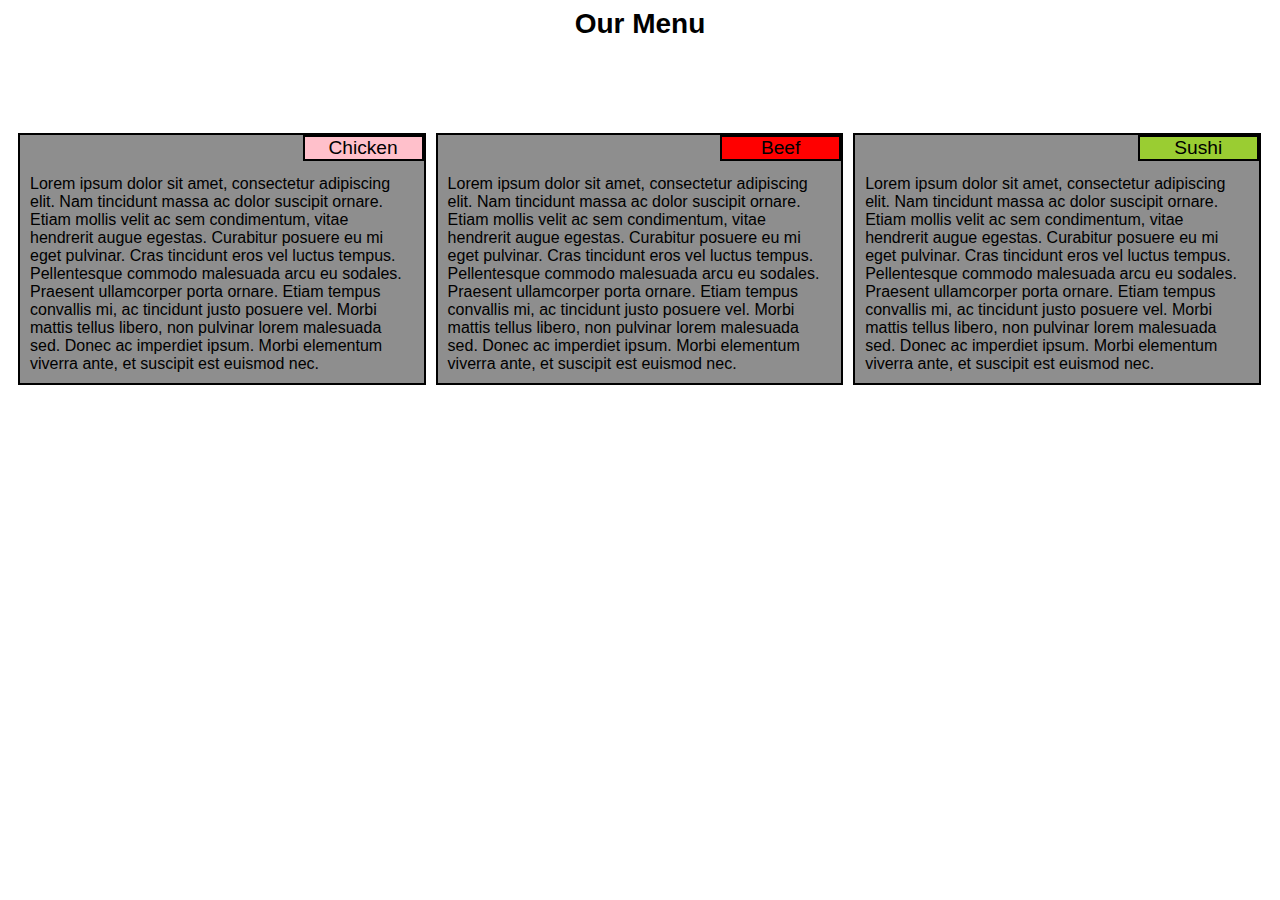
<file: index.html>
<!DOCTYPE html>
<html>
    <head>
        <meta name="author" content="Mariola Krause">
        <meta charset="utf-8">
        <meta name="viewport" content="width=device-width , initial-scale=1">
        <title>Courses Assingment Module 2- Responsive site </title>
        <link rel="stylesheet" href="style.css">
    </head>

    <body>
        
        <div class="page-title">Our Menu</div>

        <div class="container">

            <div class="col-lg-4 col-md-6 col-sm-12">
                <div class="menu">
                    <div class="menu-title" id="chicken">Chicken</div>
                        <p class="text">Lorem ipsum dolor sit amet, consectetur adipiscing elit. Nam tincidunt massa ac dolor suscipit ornare. 
                            Etiam mollis velit ac sem condimentum, vitae hendrerit augue egestas. Curabitur posuere eu mi eget pulvinar. 
                            Cras tincidunt eros vel luctus tempus. Pellentesque commodo malesuada arcu eu sodales. 
                            Praesent ullamcorper porta ornare. Etiam tempus convallis mi, ac tincidunt justo posuere vel. 
                            Morbi mattis tellus libero, non pulvinar lorem malesuada sed. 
                            Donec ac imperdiet ipsum. Morbi elementum viverra ante, et suscipit est euismod nec. </p>
            </div>
                </div>
            
            <div class="col-lg-4 col-md-6 col-sm-12">
                <div class="menu">
                    <div class="menu-title" id="beef">Beef</div>
                        <p class="text">Lorem ipsum dolor sit amet, consectetur adipiscing elit. Nam tincidunt massa ac dolor suscipit ornare. 
                            Etiam mollis velit ac sem condimentum, vitae hendrerit augue egestas. Curabitur posuere eu mi eget pulvinar. 
                            Cras tincidunt eros vel luctus tempus. Pellentesque commodo malesuada arcu eu sodales. 
                            Praesent ullamcorper porta ornare. Etiam tempus convallis mi, ac tincidunt justo posuere vel. 
                            Morbi mattis tellus libero, non pulvinar lorem malesuada sed. 
                            Donec ac imperdiet ipsum. Morbi elementum viverra ante, et suscipit est euismod nec. </p>
            </div>
                </div>
            
            <div class="col-lg-4 col-md-12 col-sm-12">
                <div class="menu">
                    <div class="menu-title" id="sushi">Sushi</div>
                        <p class="text">Lorem ipsum dolor sit amet, consectetur adipiscing elit. Nam tincidunt massa ac dolor suscipit ornare. 
                            Etiam mollis velit ac sem condimentum, vitae hendrerit augue egestas. Curabitur posuere eu mi eget pulvinar. 
                            Cras tincidunt eros vel luctus tempus. Pellentesque commodo malesuada arcu eu sodales. 
                            Praesent ullamcorper porta ornare. Etiam tempus convallis mi, ac tincidunt justo posuere vel. 
                            Morbi mattis tellus libero, non pulvinar lorem malesuada sed. 
                            Donec ac imperdiet ipsum. Morbi elementum viverra ante, et suscipit est euismod nec. </p>
            </div>
                </div>  

        </div>    
    </body>
</html>
</file>
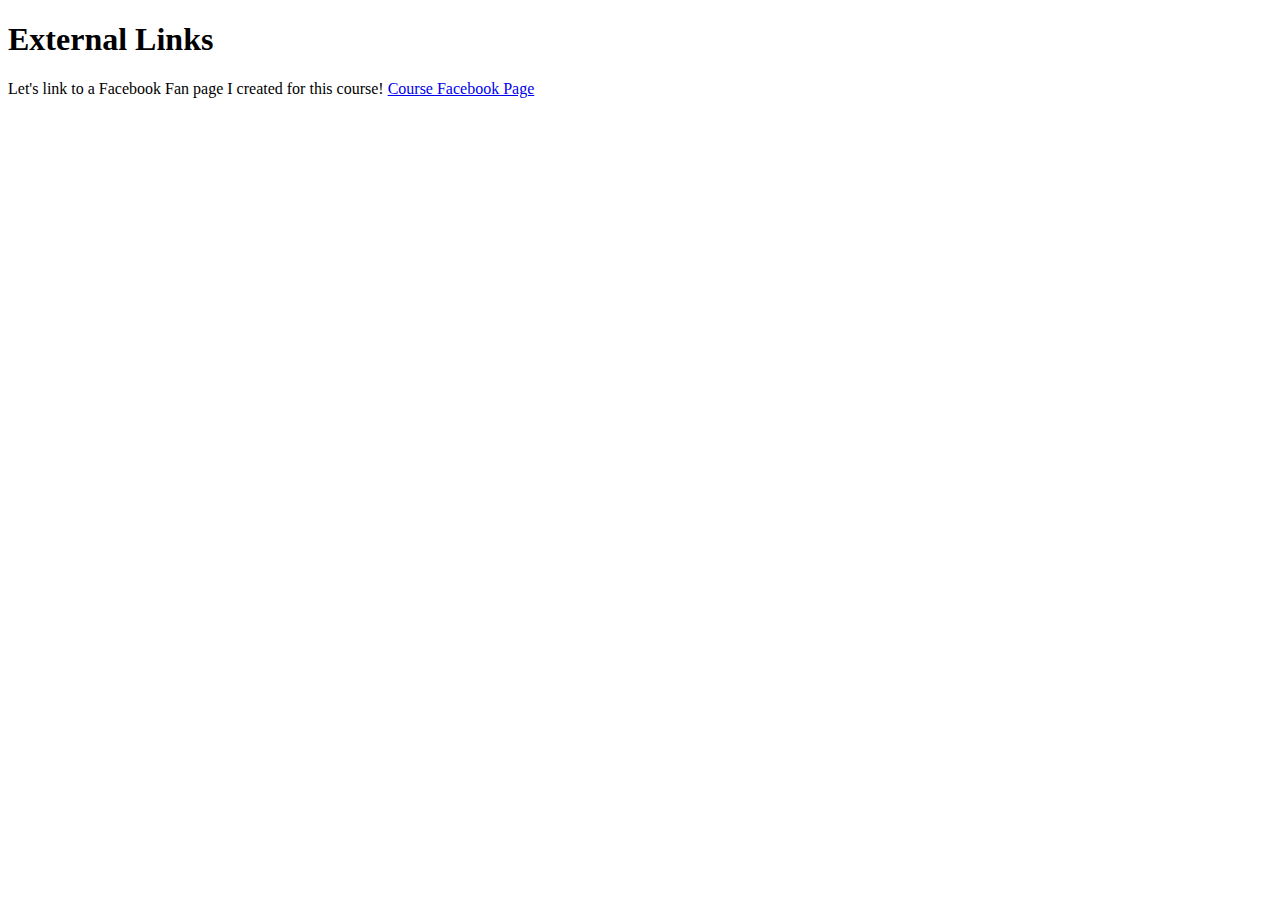
<file: coursera-sites/external-links.html>
<!doctype html>
<html>
<head>
  <meta charset="utf-8">
  <title>Links</title>
</head>
<body>
  <h1 id="top">External Links</h1>
  <section>
    <p>
      Let's link to a Facebook Fan page I created for this course!
      <!-- link to Facebook page WITH TARGET-->
      <a href="http://www.facebook.com/CourseraWebDev" 
      target="_blank" title="Like Our Page!">Course Facebook Page</a>
    </p>
  </section>
</body>
</html>
</file>
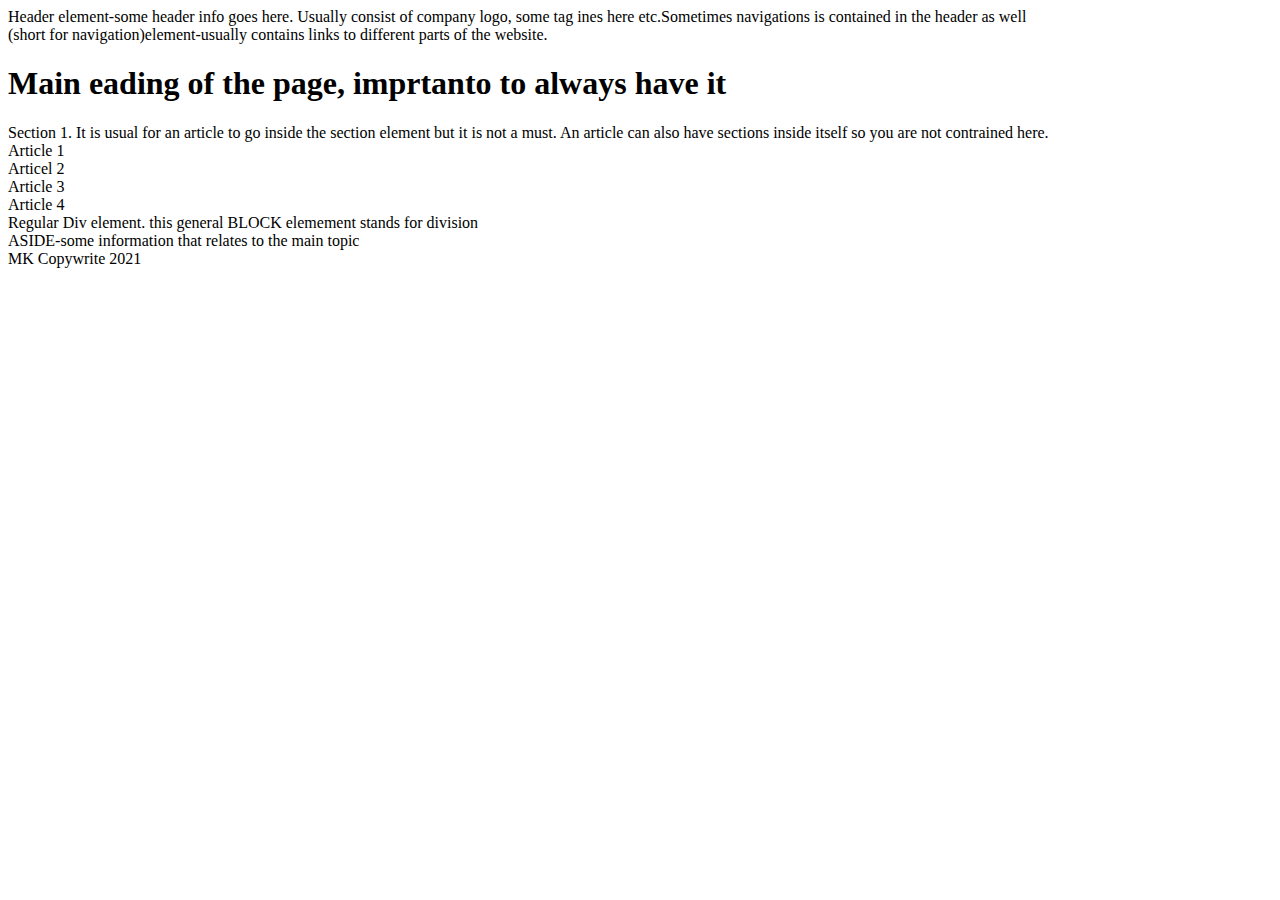
<file: coursera-sites/heading-elements.html>
<!Doctype html>
<html>
    <head>
        <meta charset="utf-8">
        <title>Heading Elements</title>
    </head>
    <body>
        <header>
            Header element-some header info goes here. Usually consist of company logo, some tag ines here etc.Sometimes navigations is contained in the header as well
            <nav>
                (short for navigation)element-usually contains links to different parts of the website.
            </nav>
        </header>
        <h1>Main eading of the page, imprtanto to always have it</h1>
        <section>
            Section 1. It is usual for an article to go inside the section element but it is not a must. An article can also have sections inside itself so you are not contrained here. 
            <article>Article 1</article>
            <article>Articel 2</article>
        </section>
        <section>
            <article>Article 3</article>
            <article>Article 4</article>
            <div>Regular Div element. this general BLOCK elemement stands for division </div>
        </section>
        <aside>
            ASIDE-some information that relates to the main topic 
        </aside>

        <footer>
            MK Copywrite 2021
        </footer>
    </body>
</html>
</file>
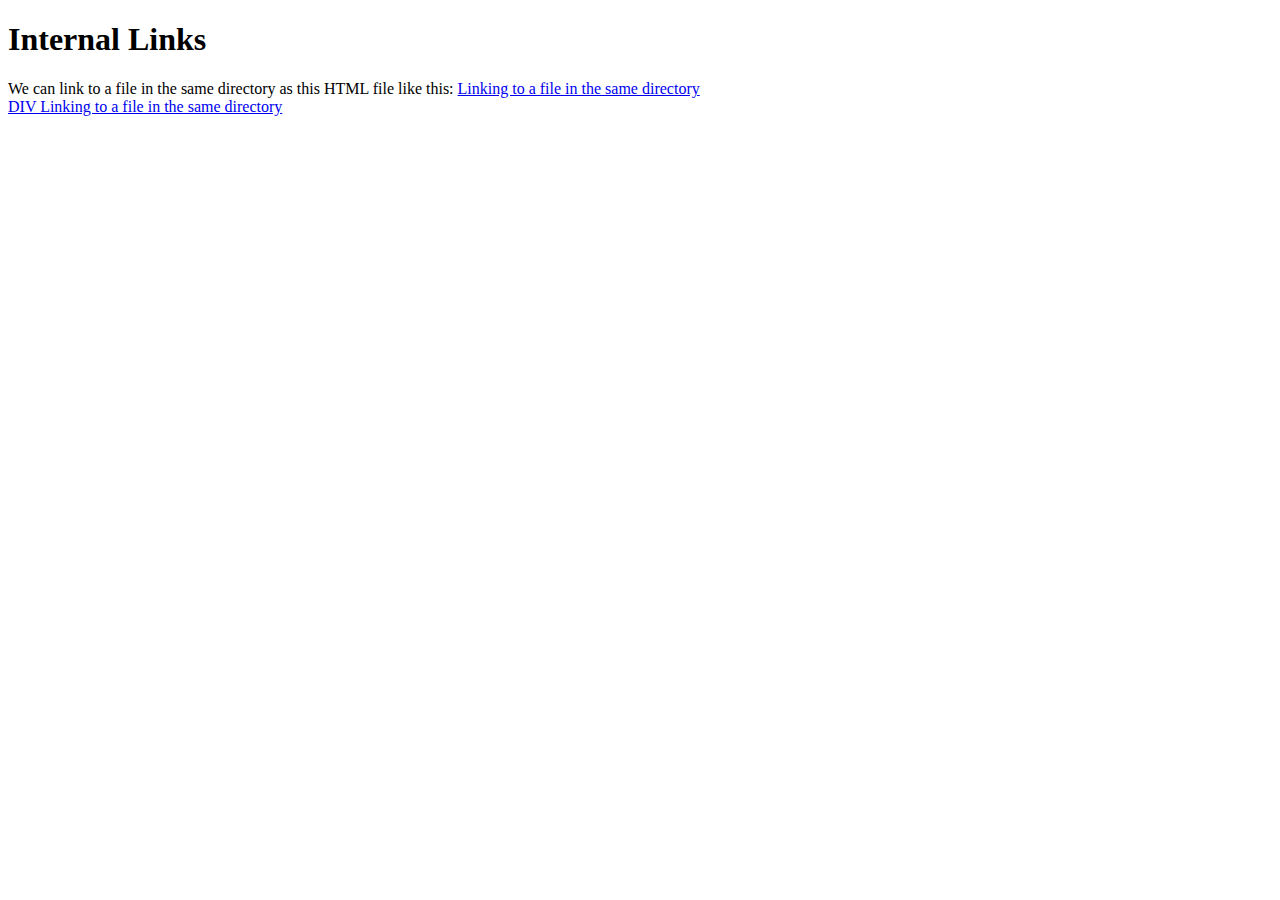
<file: coursera-sites/internal-links.html>
<!doctype html>
<html>
<head>
  <meta charset="utf-8">
  <title>Internal Links</title>
</head>
<body>
  <h1>Internal Links</h1>
  <section>
    We can link to a file in the same directory as this HTML file like this:
    <a href="same-directory.html" title="same dir link">Linking to a file in the same directory</a>

    <a href="same-directory.html" title="same dir link">
      <div> DIV Linking to a file in the same directory</div>
    </a>
  </section>
</body>
</html>
</file>
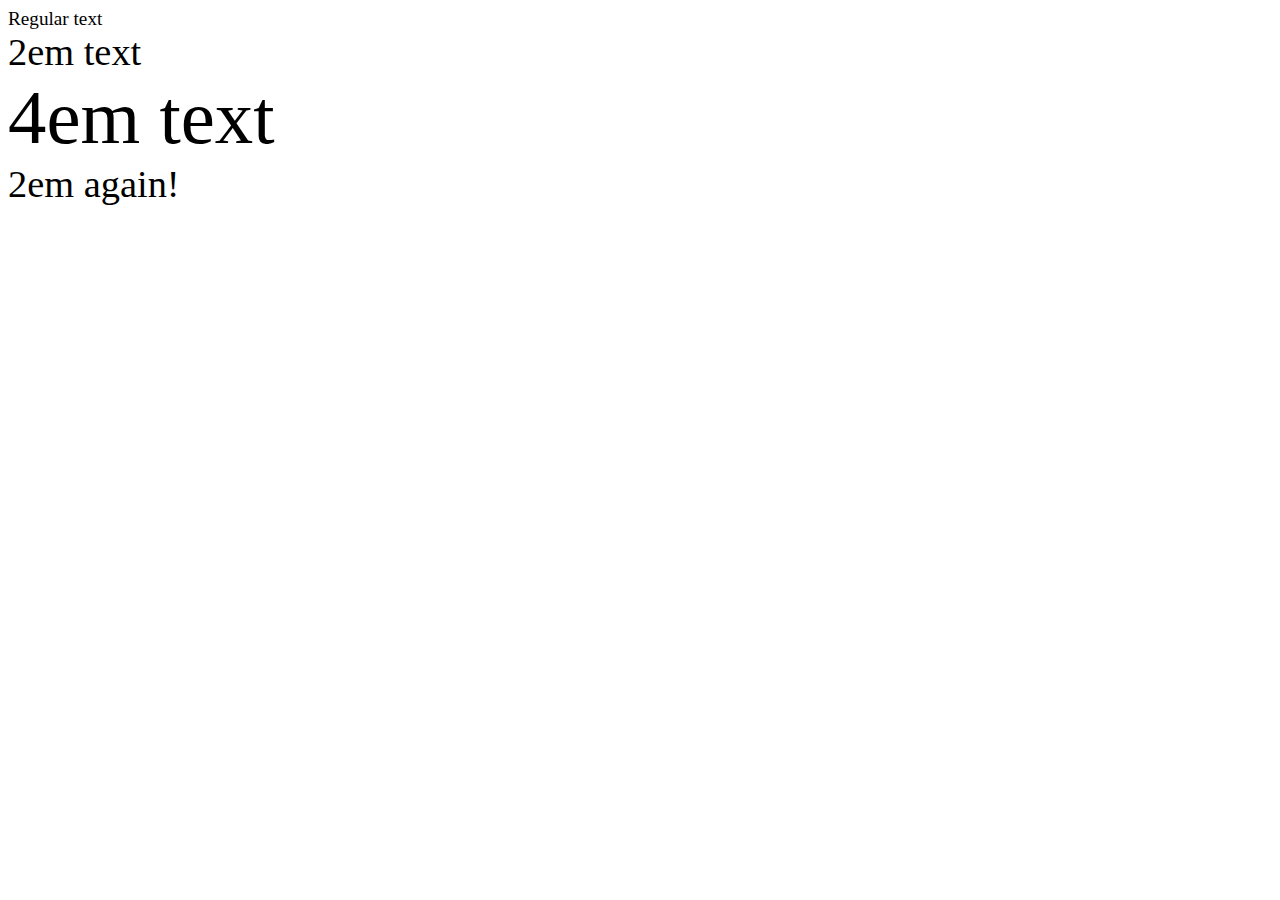
<file: coursera-sites/L18font-size.html>
<!DOCTYPE html>
<html>
<head>
<meta charset="utf-8">
<title>Setting Font Size</title>
<style>
    body{
        font-size: 120%;
    }
</style>
</head>
<body>
<div>Regular text</div>
<div style= "font-size: 2em;">2em text
  <div style="font-size: 2em;">4em text
    <div style="font-size: .5em;">2em again!</div>
  </div>
</div>
</body>
</html>
</file>
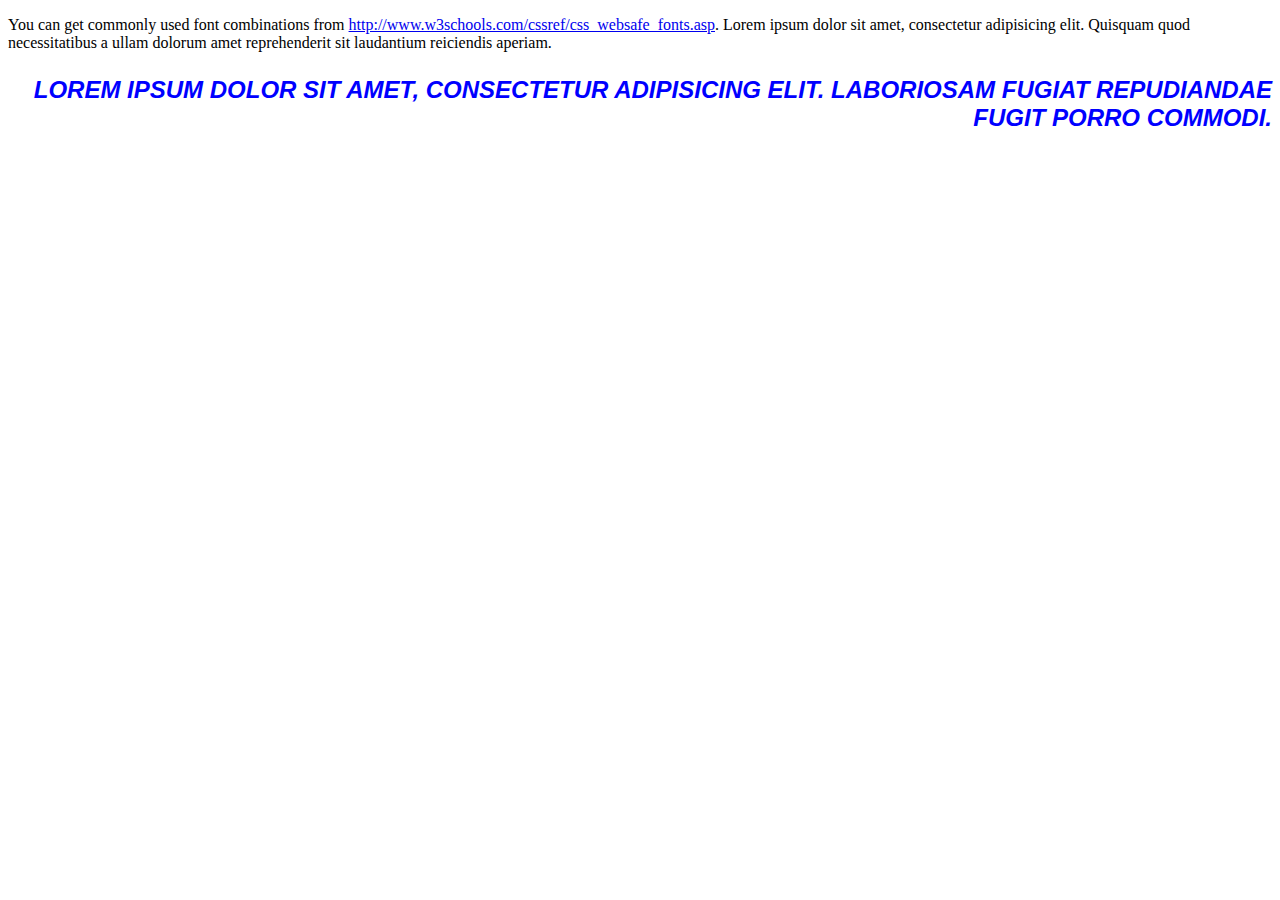
<file: coursera-sites/L18styling-text.html>
<!DOCTYPE html>
<html>
<head>
<meta charset="utf-8">
<title>Styling Text</title>
<style>
.style {
    font-family: Impact, Haettenschweiler, 'Arial Narrow Bold', sans-serif;
    color: #0000ff;
    font-style: italic;
    font-weight: bold;
    font-size: 24px;
    text-transform: uppercase;
    text-align: right;
}
</style>
</head>
<body>
<p>You can get commonly used font combinations from <a href="http://www.w3schools.com/cssref/css_websafe_fonts.asp">http://www.w3schools.com/cssref/css_websafe_fonts.asp</a>. Lorem ipsum dolor sit amet, consectetur adipisicing elit. Quisquam quod necessitatibus a ullam dolorum amet reprehenderit sit laudantium reiciendis aperiam. </p>
<p class="style">Lorem ipsum dolor sit amet, consectetur adipisicing elit. Laboriosam fugiat repudiandae fugit porro commodi.</p>
</body>
</html>
</file>
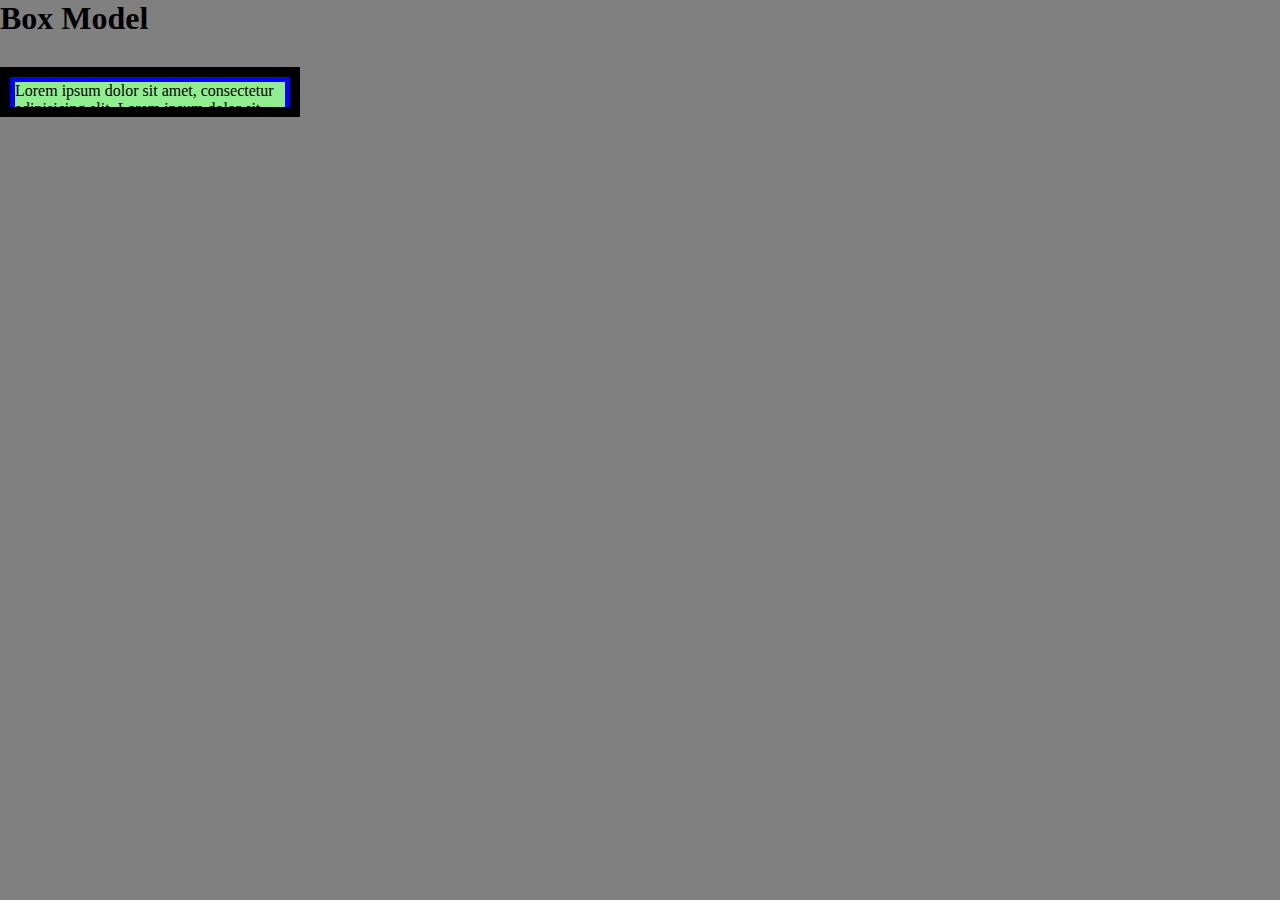
<file: coursera-sites/l19box-model.html>
<!DOCTYPE html>
<html>
<head>
<meta charset="utf-8">
<title>The Box Model</title>
<style>
* {
  box-sizing: border-box;  
  margin: 0%;
  padding: 0%;  
}
body {
 
  background-color: gray;
}

#box {
  background-color: blue;
  padding: 5px;
  border:solid 10px black;
  height: 50px;
  margin-top: 50;
  width: 300px;
  overflow:auto;
}
#content {
  background-color: #90EE90; /*green*/
}

h1 {
  margin-bottom: 30px;
}

</style>
</head>
<body>

<h1>Box Model</h1>

<div id="box">
  <div id="content">Lorem ipsum dolor sit amet, consectetur adipisicing elit. Lorem ipsum dolor sit amet, consectetur adipisicing elitLorem ipsum dolor sit amet, consectetur adipisicing elitLorem ipsum dolor sit amet, consectetur adipisicing elit</div>
</div>


</body>
</html>
</file>
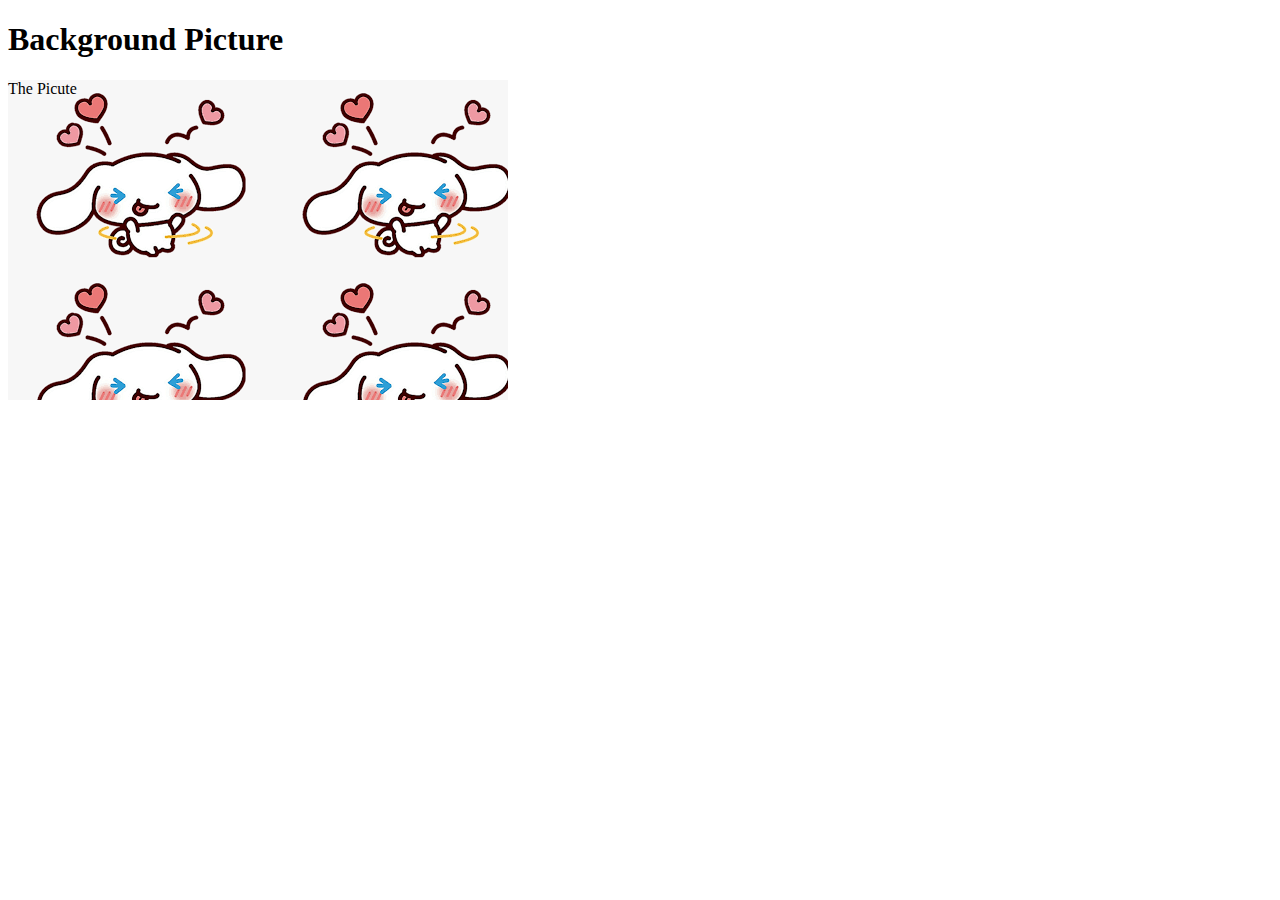
<file: coursera-sites/l20background.html>
<!DOCTYPE html>
<html lang="english">
    <head>
        <meta charset="utl-8">
        <title>Background Picute</title>
        <style>
            #img{
                width: 500px;
                height: 320px;
                background: url("cute-pic.png") repeat blue;
            }

        </style>
    </head>
    <body>
        <h1>Background Picture</h1>
        <div id="img">The Picute</div>
    </body>
</html>
</file>
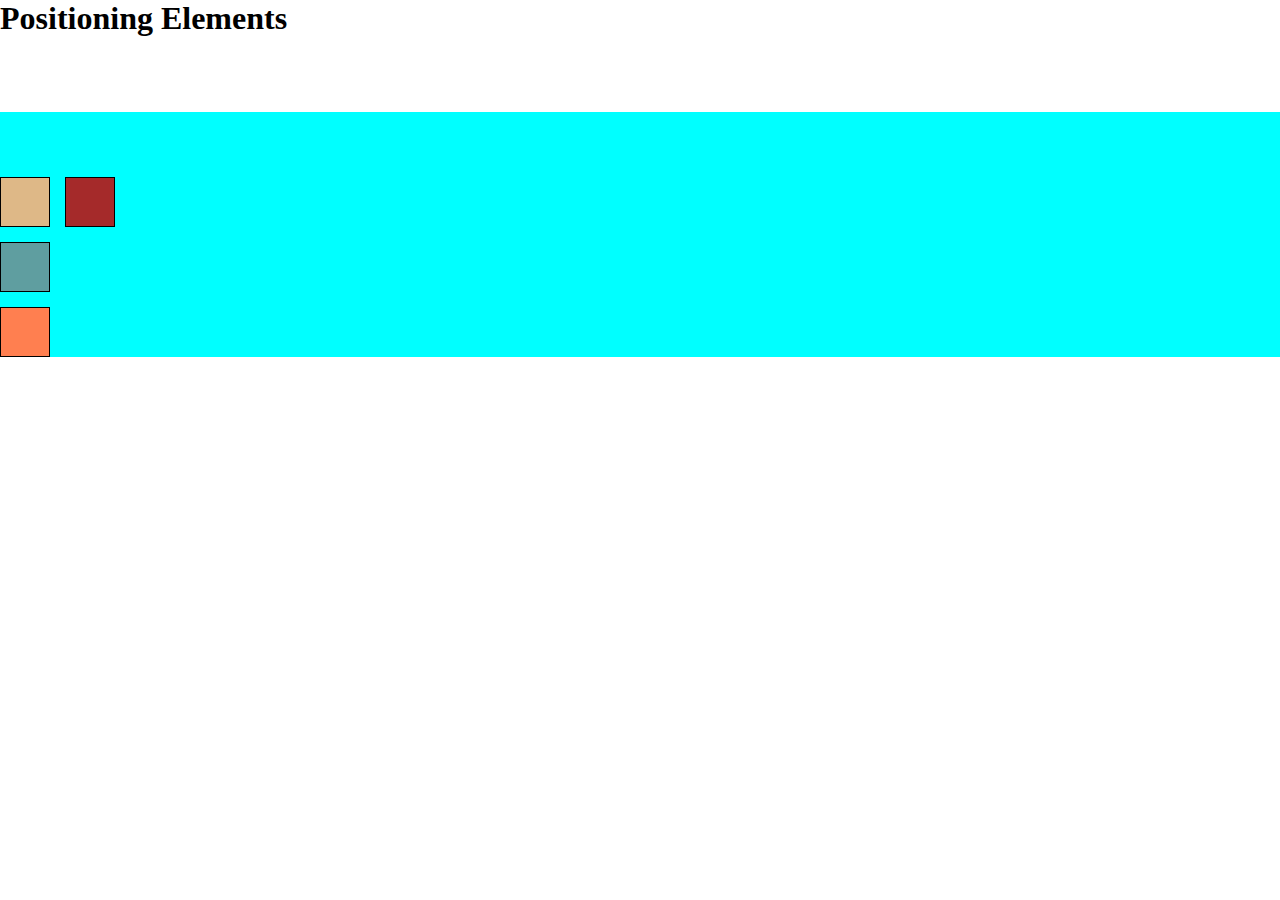
<file: coursera-sites/l22positioning.html>
<!DOCTYPE html>
<html>
<head>
<meta charset="utf-8">
<title>Positioning Elements</title>
<style>
* {
  box-sizing: border-box;
  margin: 0;
  padding: 0;
}
h1 {
  margin-bottom: 15px;
}

div#container {
  background-color: #00FFFF;
  position: relative;
  top: 60px;
}
p {
  width: 50px;
  height: 50px;
  border: 1px solid black;
  margin-bottom: 15px;
}
#p1 {
  background-color: #A52A2A;
  position: relative;
  top: 65px;
  left: 65px;
}
#p2 {
  background-color: #DEB887;
}
#p3 {
  background-color: #5F9EA0;
}
#p4 {
  background-color: #FF7F50;
}

</style>
</head>
<body>
<h1>Positioning Elements</h1>

<div id="container">
  <p id="p1"></p>
  <p id="p2"></p>
  <p id="p3"></p>
  <p id="p4"></p>
</div>

</body>
</html>
</file>
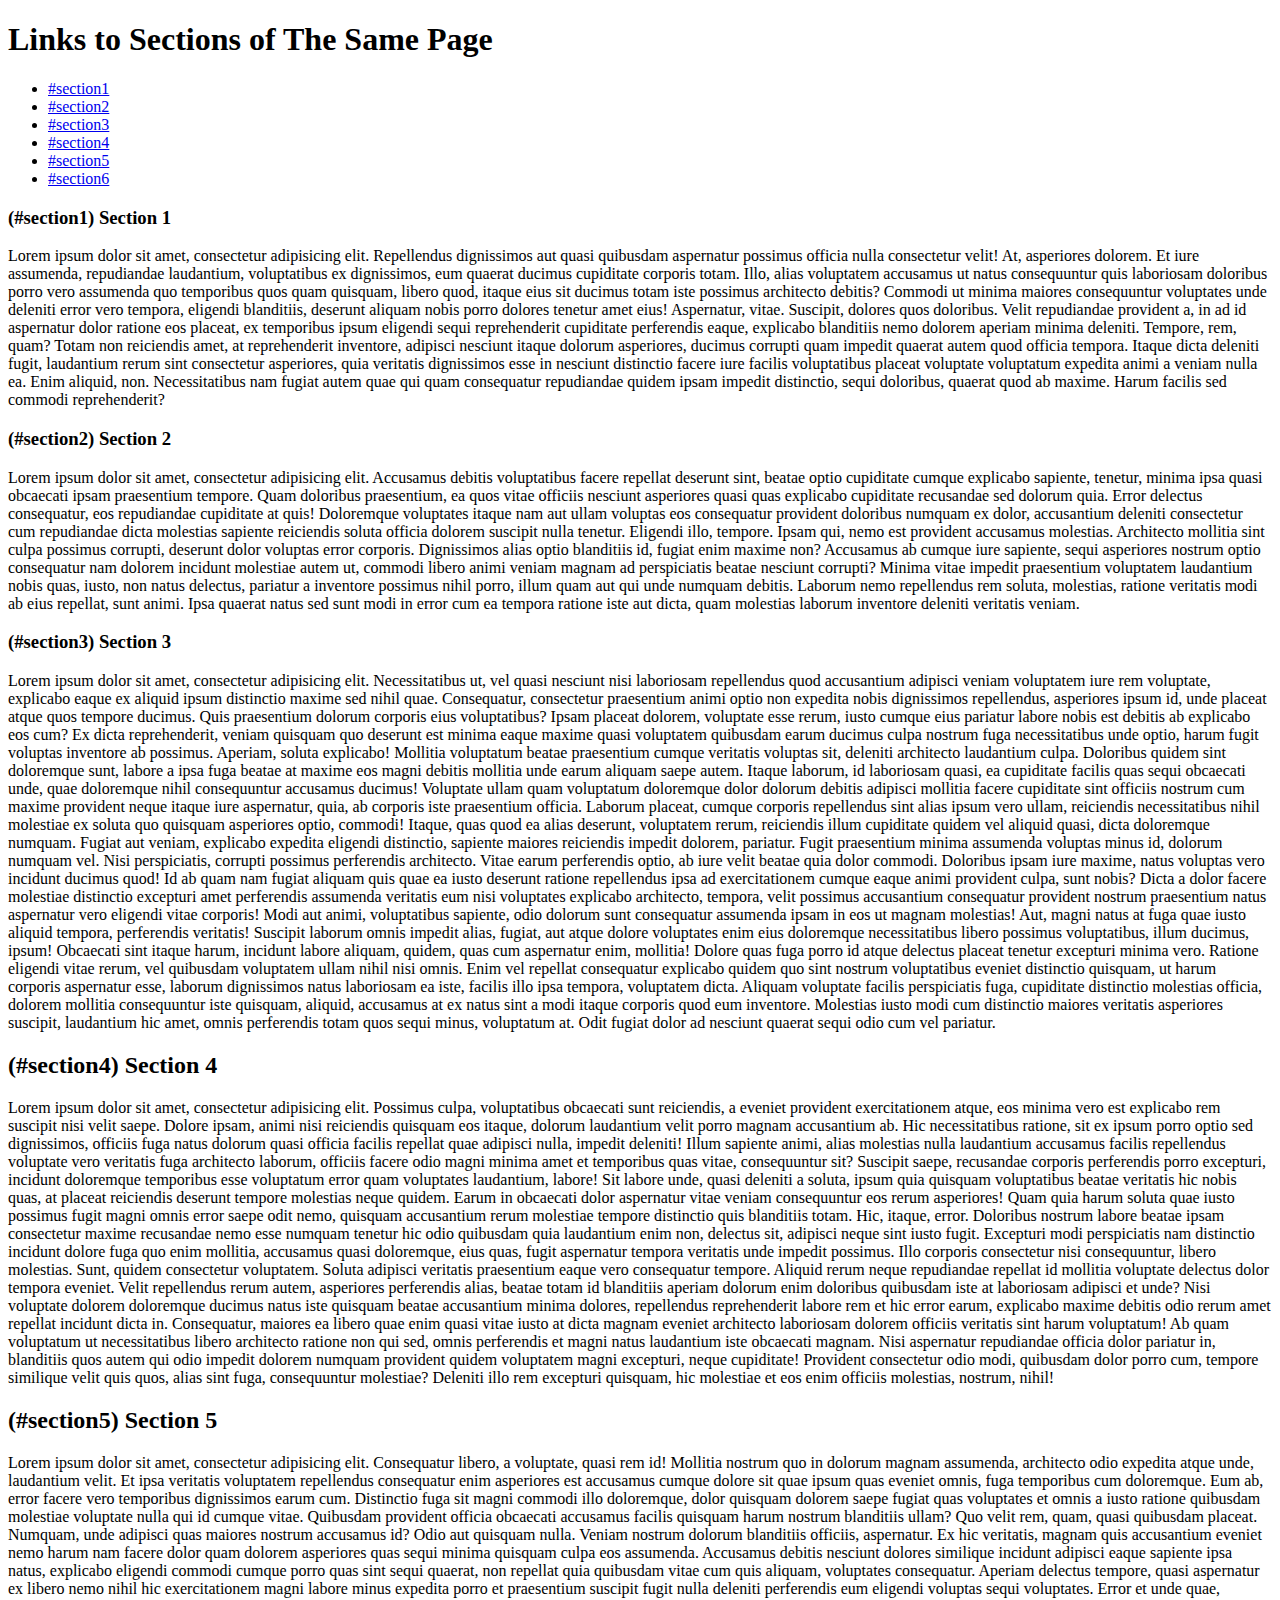
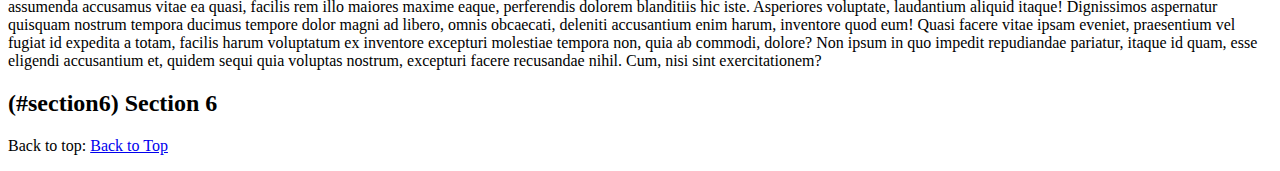
<file: coursera-sites/links-tosections.html>
<!doctype html>
<html>
<head>
  <meta charset="utf-8">
  <title>Links</title>
</head>
<body>
  <h1 id="top">Links to Sections of The Same Page</h1>
  <section>
    <ul>
      <!-- Link to every section in the page -->
      <li><a href="#section1">#section1</a></li>
      <li><a href="#section2">#section2</a></li>
      <li><a href="#section3">#section3</a></li>
      <li><a href="#section4">#section4</a></li>
      <li><a href="#section5">#section5</a></li>
      <li><a href="#section6">#section6</a></li>
    </ul>

  </section>

  <section id="section1">
    <h3>(#section1) Section 1</h3>
    <p>Lorem ipsum dolor sit amet, consectetur adipisicing elit. Repellendus dignissimos aut quasi quibusdam aspernatur possimus officia nulla consectetur velit! At, asperiores dolorem. Et iure assumenda, repudiandae laudantium, voluptatibus ex dignissimos, eum quaerat ducimus cupiditate corporis totam. Illo, alias voluptatem accusamus ut natus consequuntur quis laboriosam doloribus porro vero assumenda quo temporibus quos quam quisquam, libero quod, itaque eius sit ducimus totam iste possimus architecto debitis? Commodi ut minima maiores consequuntur voluptates unde deleniti error vero tempora, eligendi blanditiis, deserunt aliquam nobis porro dolores tenetur amet eius! Aspernatur, vitae. Suscipit, dolores quos doloribus. Velit repudiandae provident a, in ad id aspernatur dolor ratione eos placeat, ex temporibus ipsum eligendi sequi reprehenderit cupiditate perferendis eaque, explicabo blanditiis nemo dolorem aperiam minima deleniti. Tempore, rem, quam? Totam non reiciendis amet, at reprehenderit inventore, adipisci nesciunt itaque dolorum asperiores, ducimus corrupti quam impedit quaerat autem quod officia tempora. Itaque dicta deleniti fugit, laudantium rerum sint consectetur asperiores, quia veritatis dignissimos esse in nesciunt distinctio facere iure facilis voluptatibus placeat voluptate voluptatum expedita animi a veniam nulla ea. Enim aliquid, non. Necessitatibus nam fugiat autem quae qui quam consequatur repudiandae quidem ipsam impedit distinctio, sequi doloribus, quaerat quod ab maxime. Harum facilis sed commodi reprehenderit?</p>
  </section>

  <section id="section2">
    <h3>(#section2) Section 2</h3>
    <p>Lorem ipsum dolor sit amet, consectetur adipisicing elit. Accusamus debitis voluptatibus facere repellat deserunt sint, beatae optio cupiditate cumque explicabo sapiente, tenetur, minima ipsa quasi obcaecati ipsam praesentium tempore. Quam doloribus praesentium, ea quos vitae officiis nesciunt asperiores quasi quas explicabo cupiditate recusandae sed dolorum quia. Error delectus consequatur, eos repudiandae cupiditate at quis! Doloremque voluptates itaque nam aut ullam voluptas eos consequatur provident doloribus numquam ex dolor, accusantium deleniti consectetur cum repudiandae dicta molestias sapiente reiciendis soluta officia dolorem suscipit nulla tenetur. Eligendi illo, tempore. Ipsam qui, nemo est provident accusamus molestias. Architecto mollitia sint culpa possimus corrupti, deserunt dolor voluptas error corporis. Dignissimos alias optio blanditiis id, fugiat enim maxime non? Accusamus ab cumque iure sapiente, sequi asperiores nostrum optio consequatur nam dolorem incidunt molestiae autem ut, commodi libero animi veniam magnam ad perspiciatis beatae nesciunt corrupti? Minima vitae impedit praesentium voluptatem laudantium nobis quas, iusto, non natus delectus, pariatur a inventore possimus nihil porro, illum quam aut qui unde numquam debitis. Laborum nemo repellendus rem soluta, molestias, ratione veritatis modi ab eius repellat, sunt animi. Ipsa quaerat natus sed sunt modi in error cum ea tempora ratione iste aut dicta, quam molestias laborum inventore deleniti veritatis veniam.</p>
  </section>
  <section id="section3">
    <h3>(#section3) Section 3</h3>
    <p>Lorem ipsum dolor sit amet, consectetur adipisicing elit. Necessitatibus ut, vel quasi nesciunt nisi laboriosam repellendus quod accusantium adipisci veniam voluptatem iure rem voluptate, explicabo eaque ex aliquid ipsum distinctio maxime sed nihil quae. Consequatur, consectetur praesentium animi optio non expedita nobis dignissimos repellendus, asperiores ipsum id, unde placeat atque quos tempore ducimus. Quis praesentium dolorum corporis eius voluptatibus? Ipsam placeat dolorem, voluptate esse rerum, iusto cumque eius pariatur labore nobis est debitis ab explicabo eos cum? Ex dicta reprehenderit, veniam quisquam quo deserunt est minima eaque maxime quasi voluptatem quibusdam earum ducimus culpa nostrum fuga necessitatibus unde optio, harum fugit voluptas inventore ab possimus. Aperiam, soluta explicabo! Mollitia voluptatum beatae praesentium cumque veritatis voluptas sit, deleniti architecto laudantium culpa. Doloribus quidem sint doloremque sunt, labore a ipsa fuga beatae at maxime eos magni debitis mollitia unde earum aliquam saepe autem. Itaque laborum, id laboriosam quasi, ea cupiditate facilis quas sequi obcaecati unde, quae doloremque nihil consequuntur accusamus ducimus! Voluptate ullam quam voluptatum doloremque dolor dolorum debitis adipisci mollitia facere cupiditate sint officiis nostrum cum maxime provident neque itaque iure aspernatur, quia, ab corporis iste praesentium officia. Laborum placeat, cumque corporis repellendus sint alias ipsum vero ullam, reiciendis necessitatibus nihil molestiae ex soluta quo quisquam asperiores optio, commodi! Itaque, quas quod ea alias deserunt, voluptatem rerum, reiciendis illum cupiditate quidem vel aliquid quasi, dicta doloremque numquam. Fugiat aut veniam, explicabo expedita eligendi distinctio, sapiente maiores reiciendis impedit dolorem, pariatur. Fugit praesentium minima assumenda voluptas minus id, dolorum numquam vel. Nisi perspiciatis, corrupti possimus perferendis architecto. Vitae earum perferendis optio, ab iure velit beatae quia dolor commodi. Doloribus ipsam iure maxime, natus voluptas vero incidunt ducimus quod! Id ab quam nam fugiat aliquam quis quae ea iusto deserunt ratione repellendus ipsa ad exercitationem cumque eaque animi provident culpa, sunt nobis? Dicta a dolor facere molestiae distinctio excepturi amet perferendis assumenda veritatis eum nisi voluptates explicabo architecto, tempora, velit possimus accusantium consequatur provident nostrum praesentium natus aspernatur vero eligendi vitae corporis! Modi aut animi, voluptatibus sapiente, odio dolorum sunt consequatur assumenda ipsam in eos ut magnam molestias! Aut, magni natus at fuga quae iusto aliquid tempora, perferendis veritatis! Suscipit laborum omnis impedit alias, fugiat, aut atque dolore voluptates enim eius doloremque necessitatibus libero possimus voluptatibus, illum ducimus, ipsum! Obcaecati sint itaque harum, incidunt labore aliquam, quidem, quas cum aspernatur enim, mollitia! Dolore quas fuga porro id atque delectus placeat tenetur excepturi minima vero. Ratione eligendi vitae rerum, vel quibusdam voluptatem ullam nihil nisi omnis. Enim vel repellat consequatur explicabo quidem quo sint nostrum voluptatibus eveniet distinctio quisquam, ut harum corporis aspernatur esse, laborum dignissimos natus laboriosam ea iste, facilis illo ipsa tempora, voluptatem dicta. Aliquam voluptate facilis perspiciatis fuga, cupiditate distinctio molestias officia, dolorem mollitia consequuntur iste quisquam, aliquid, accusamus at ex natus sint a modi itaque corporis quod eum inventore. Molestias iusto modi cum distinctio maiores veritatis asperiores suscipit, laudantium hic amet, omnis perferendis totam quos sequi minus, voluptatum at. Odit fugiat dolor ad nesciunt quaerat sequi odio cum vel pariatur.</p>
  </section>
  <section id="section4">
    <h2>(#section4) Section 4</h2>
    <p>Lorem ipsum dolor sit amet, consectetur adipisicing elit. Possimus culpa, voluptatibus obcaecati sunt reiciendis, a eveniet provident exercitationem atque, eos minima vero est explicabo rem suscipit nisi velit saepe. Dolore ipsam, animi nisi reiciendis quisquam eos itaque, dolorum laudantium velit porro magnam accusantium ab. Hic necessitatibus ratione, sit ex ipsum porro optio sed dignissimos, officiis fuga natus dolorum quasi officia facilis repellat quae adipisci nulla, impedit deleniti! Illum sapiente animi, alias molestias nulla laudantium accusamus facilis repellendus voluptate vero veritatis fuga architecto laborum, officiis facere odio magni minima amet et temporibus quas vitae, consequuntur sit? Suscipit saepe, recusandae corporis perferendis porro excepturi, incidunt doloremque temporibus esse voluptatum error quam voluptates laudantium, labore! Sit labore unde, quasi deleniti a soluta, ipsum quia quisquam voluptatibus beatae veritatis hic nobis quas, at placeat reiciendis deserunt tempore molestias neque quidem. Earum in obcaecati dolor aspernatur vitae veniam consequuntur eos rerum asperiores! Quam quia harum soluta quae iusto possimus fugit magni omnis error saepe odit nemo, quisquam accusantium rerum molestiae tempore distinctio quis blanditiis totam. Hic, itaque, error. Doloribus nostrum labore beatae ipsam consectetur maxime recusandae nemo esse numquam tenetur hic odio quibusdam quia laudantium enim non, delectus sit, adipisci neque sint iusto fugit. Excepturi modi perspiciatis nam distinctio incidunt dolore fuga quo enim mollitia, accusamus quasi doloremque, eius quas, fugit aspernatur tempora veritatis unde impedit possimus. Illo corporis consectetur nisi consequuntur, libero molestias. Sunt, quidem consectetur voluptatem. Soluta adipisci veritatis praesentium eaque vero consequatur tempore. Aliquid rerum neque repudiandae repellat id mollitia voluptate delectus dolor tempora eveniet. Velit repellendus rerum autem, asperiores perferendis alias, beatae totam id blanditiis aperiam dolorum enim doloribus quibusdam iste at laboriosam adipisci et unde? Nisi voluptate dolorem doloremque ducimus natus iste quisquam beatae accusantium minima dolores, repellendus reprehenderit labore rem et hic error earum, explicabo maxime debitis odio rerum amet repellat incidunt dicta in. Consequatur, maiores ea libero quae enim quasi vitae iusto at dicta magnam eveniet architecto laboriosam dolorem officiis veritatis sint harum voluptatum! Ab quam voluptatum ut necessitatibus libero architecto ratione non qui sed, omnis perferendis et magni natus laudantium iste obcaecati magnam. Nisi aspernatur repudiandae officia dolor pariatur in, blanditiis quos autem qui odio impedit dolorem numquam provident quidem voluptatem magni excepturi, neque cupiditate! Provident consectetur odio modi, quibusdam dolor porro cum, tempore similique velit quis quos, alias sint fuga, consequuntur molestiae? Deleniti illo rem excepturi quisquam, hic molestiae et eos enim officiis molestias, nostrum, nihil!</p>
  </section>
  <section id="section5">
    <h2>(#section5) Section 5</h2>
    <p>Lorem ipsum dolor sit amet, consectetur adipisicing elit. Consequatur libero, a voluptate, quasi rem id! Mollitia nostrum quo in dolorum magnam assumenda, architecto odio expedita atque unde, laudantium velit. Et ipsa veritatis voluptatem repellendus consequatur enim asperiores est accusamus cumque dolore sit quae ipsum quas eveniet omnis, fuga temporibus cum doloremque. Eum ab, error facere vero temporibus dignissimos earum cum. Distinctio fuga sit magni commodi illo doloremque, dolor quisquam dolorem saepe fugiat quas voluptates et omnis a iusto ratione quibusdam molestiae voluptate nulla qui id cumque vitae. Quibusdam provident officia obcaecati accusamus facilis quisquam harum nostrum blanditiis ullam? Quo velit rem, quam, quasi quibusdam placeat. Numquam, unde adipisci quas maiores nostrum accusamus id? Odio aut quisquam nulla. Veniam nostrum dolorum blanditiis officiis, aspernatur. Ex hic veritatis, magnam quis accusantium eveniet nemo harum nam facere dolor quam dolorem asperiores quas sequi minima quisquam culpa eos assumenda. Accusamus debitis nesciunt dolores similique incidunt adipisci eaque sapiente ipsa natus, explicabo eligendi commodi cumque porro quas sint sequi quaerat, non repellat quia quibusdam vitae cum quis aliquam, voluptates consequatur. Aperiam delectus tempore, quasi aspernatur ex libero nemo nihil hic exercitationem magni labore minus expedita porro et praesentium suscipit fugit nulla deleniti perferendis eum eligendi voluptas sequi voluptates. Error et unde quae, assumenda accusamus vitae ea quasi, facilis rem illo maiores maxime eaque, perferendis dolorem blanditiis hic iste. Asperiores voluptate, laudantium aliquid itaque! Dignissimos aspernatur quisquam nostrum tempora ducimus tempore dolor magni ad libero, omnis obcaecati, deleniti accusantium enim harum, inventore quod eum! Quasi facere vitae ipsam eveniet, praesentium vel fugiat id expedita a totam, facilis harum voluptatum ex inventore excepturi molestiae tempora non, quia ab commodi, dolore? Non ipsum in quo impedit repudiandae pariatur, itaque id quam, esse eligendi accusantium et, quidem sequi quia voluptas nostrum, excepturi facere recusandae nihil. Cum, nisi sint exercitationem?</p>
  </section>
  <div>
    <h2><a name="section6">(#section6) Section 6</a></h2>
    <p>
      Back to top: <a href="#top">Back to Top</a>
    </p>
  </div>
</body>
</html>
</file>
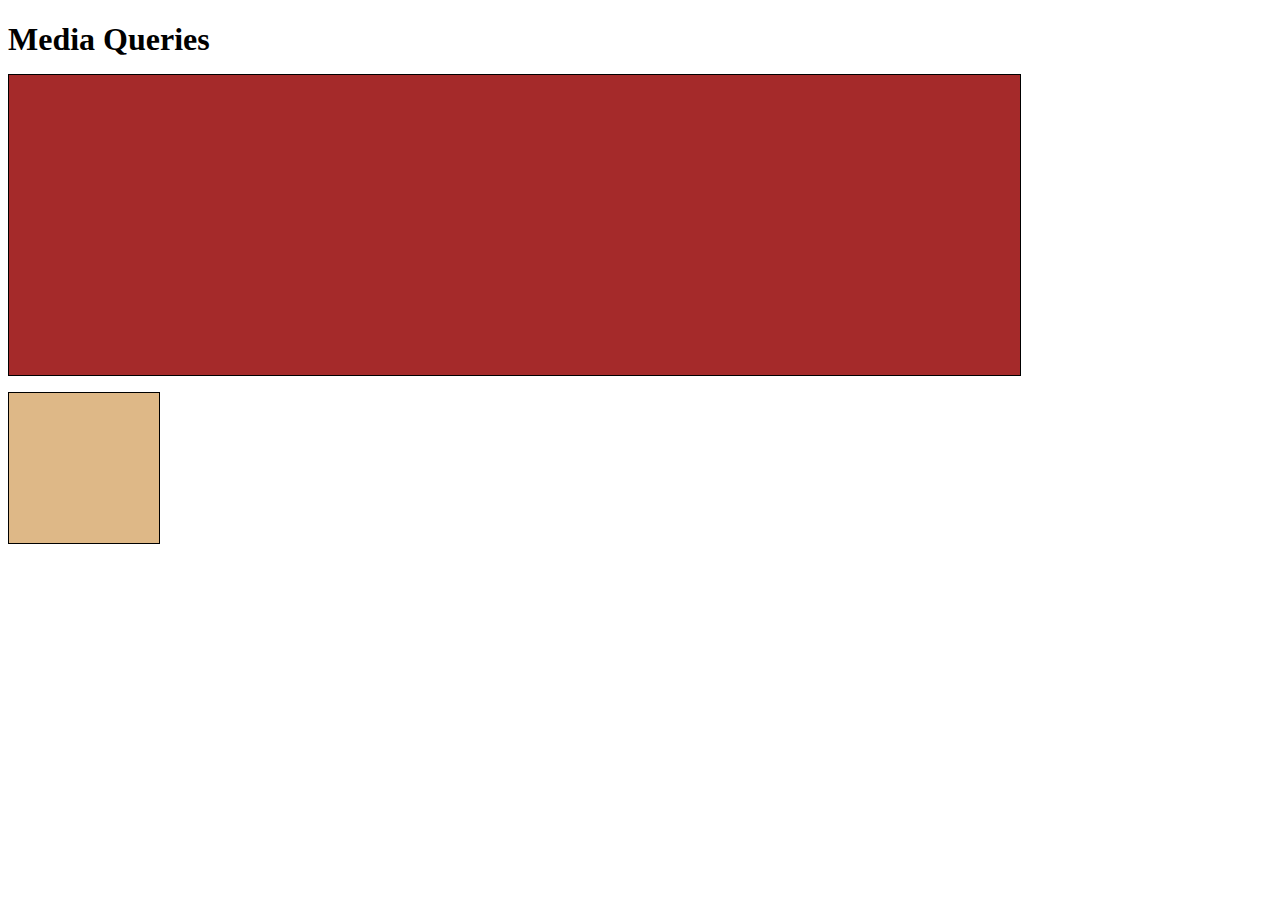
<file: coursera-sites/media-queries.html>
<!DOCTYPE html>
<html>
<head>
<meta charset="utf-8">
<title>Media Queries</title>
<style>

/********** Base styles **********/
h1 {
  margin-bottom: 15px;
}

p {
  border: 1px solid black;
  margin-bottom: 15px;
}
#p1 {
  background-color: #A52A2A;
  width: 300px;
  height: 300px;
}
#p2 {
  background-color: #DEB887;
  width: 50px;
  height: 50px;
}

/********** Large devices only **********/
@media (min-width: 1200px) {
    #p1 {
        width: 80%;
    }

    #p2 {
        width: 150px;
        height: 150px;
    }

}



/********** Medium devices only **********/
@media (min-width:992px) and ( max-width:1199px) {
    #p1{
        width: 50%;
    }
    #p2{
        width: 100px;
        height: 100px;
    }
}


</style>
</head>
<body>
<h1>Media Queries</h1>

<p id="p1"></p>
<p id="p2"></p>

</body>
</html>
</file>
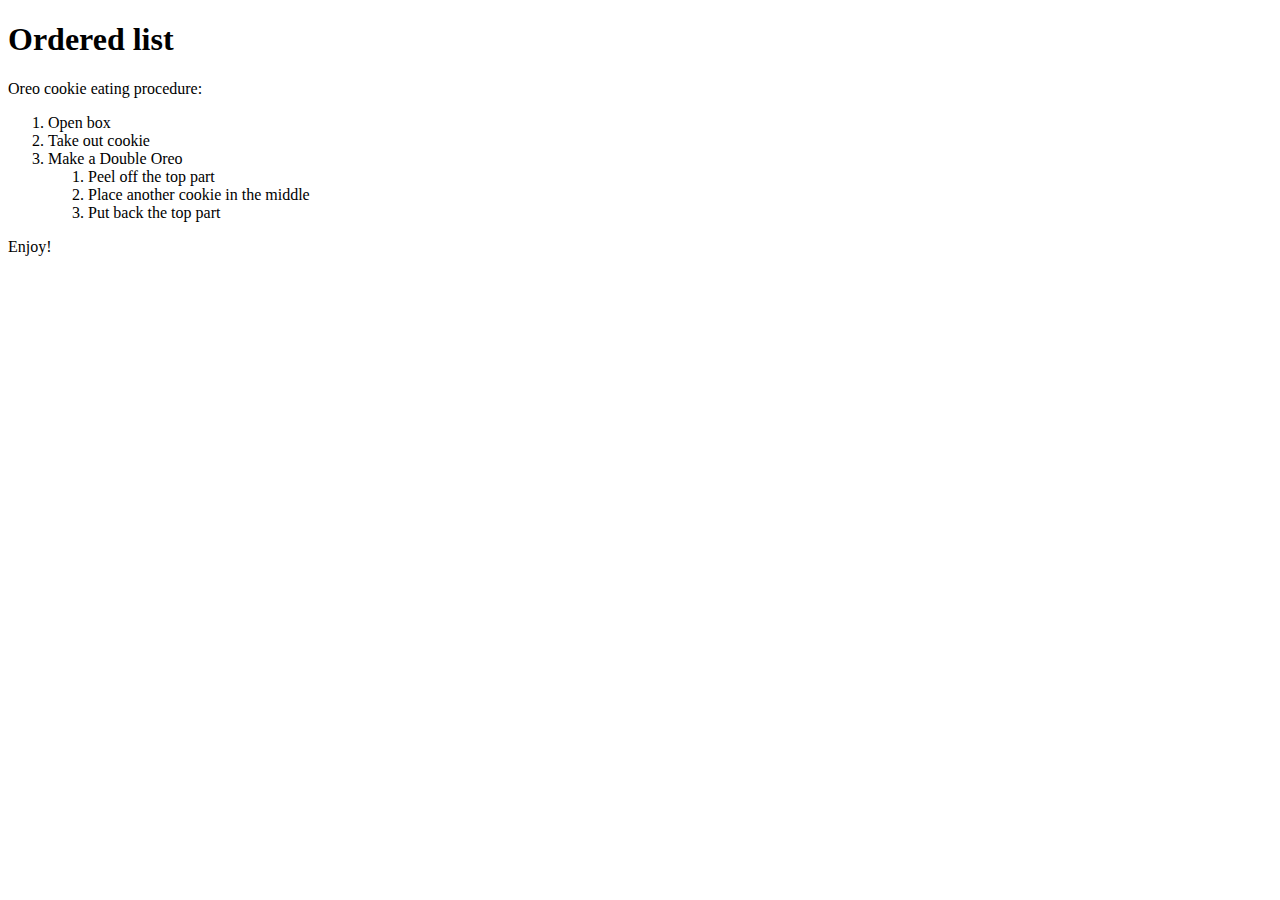
<file: coursera-sites/ordered-list.html>
<!DOCTYPE html>
<html>  
<head>
  <meta charset="utf-8">
  <title>Ordered Lists</title>
</head>
<body>
  <h1>Ordered list</h1>
  <div>
    Oreo cookie eating procedure:
    <ol>
      <li>Open box</li>
      <li>Take out cookie</li>
       <li>Make a Double Oreo</li>
        <ol>
            <li>Peel off the top part</li>
          <li>Place another cookie in the middle</li>
          <li>Put back the top part</li>
          </ol>
     </ol>     
      Enjoy!
  </div>
</body>
</html>
</file>
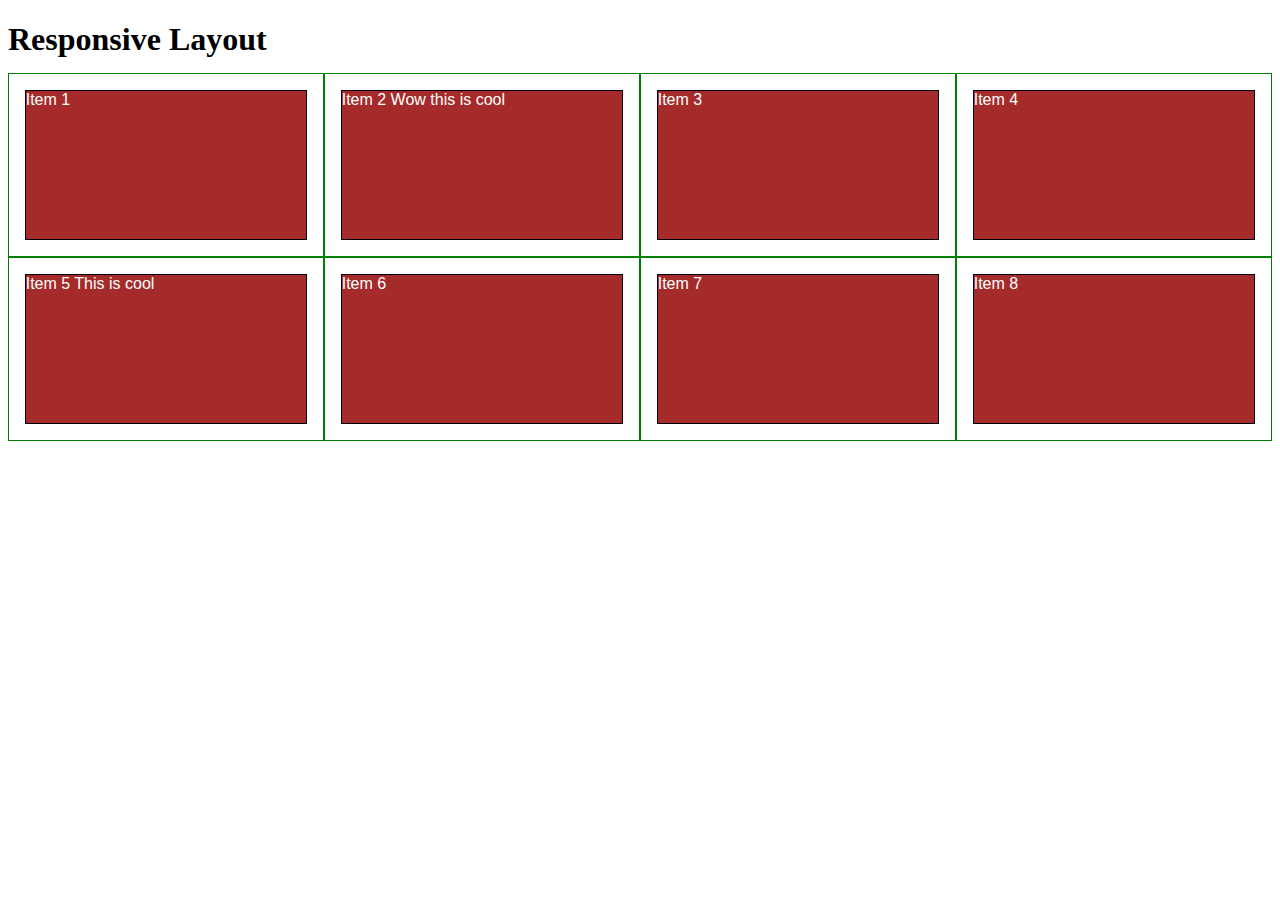
<file: coursera-sites/responsive-layout.html>
<!DOCTYPE html>
<html>
<head>
<meta charset="utf-8">
<meta name="viewport" content="width=device-width , initial-scale=1">
<title>Responsive Layout</title>
<style>

/********** Base styles **********/
* {
  box-sizing: border-box;
}
h1 {
  margin-bottom: 15px;
}

p {
  border: 1px solid black;
  background-color: #A52A2A;
  width: 90%;
  height: 150px;
  margin-right: auto;
  margin-left: auto;
  font-family: Helvetica;
  color: white;
}

/* Simple Responsive Framework. */
.row {
  width: 100%;
}

/********** Large devices only **********/
@media (min-width: 1200px) {
  .col-lg-1, .col-lg-2, .col-lg-3, .col-lg-4, .col-lg-5, .col-lg-6, .col-lg-7, .col-lg-8, .col-lg-9, .col-lg-10, .col-lg-11, .col-lg-12 {
    float: left;
    border: 1px solid green;
  }
  .col-lg-1 {
    width: 8.33%;
  }
  .col-lg-2 {
    width: 16.66%;
  }
  .col-lg-3 {
    width: 25%;
  }
  .col-lg-4 {
    width: 33.33%;
  }
  .col-lg-5 {
    width: 41.66%;
  }
  .col-lg-6 {
    width: 50%;
  }
  .col-lg-7 {
    width: 58.33%;
  }
  .col-lg-8 {
    width: 66.66%;
  }
  .col-lg-9 {
    width: 74.99%;
  }
  .col-lg-10 {
    width: 83.33%;
  }
  .col-lg-11 {
    width: 91.66%;
  }
  .col-lg-12 {
    width: 100%;
  }
}

/********** Medium devices only **********/
@media (min-width: 950px) and (max-width: 1199px) {
  .col-md-1, .col-md-2, .col-md-3, .col-md-4, .col-md-5, .col-md-6, .col-md-7, .col-md-8, .col-md-9, .col-md-10, .col-md-11, .col-md-12 {
    float: left;
    border: 1px solid green;
  }
  .col-md-1 {
    width: 8.33%;
  }
  .col-md-2 {
    width: 16.66%;
  }
  .col-md-3 {
    width: 25%;
  }
  .col-md-4 {
    width: 33.33%;
  }
  .col-md-5 {
    width: 41.66%;
  }
  .col-md-6 {
    width: 50%;
  }
  .col-md-7 {
    width: 58.33%;
  }
  .col-md-8 {
    width: 66.66%;
  }
  .col-md-9 {
    width: 74.99%;
  }
  .col-md-10 {
    width: 83.33%;
  }
  .col-md-11 {
    width: 91.66%;
  }
  .col-md-12 {
    width: 100%;
  }
}

</style>
</head>
<body>
<h1>Responsive Layout</h1>

<div class="row">
  <div class="col-lg-3 col-md-6"><p>Item 1</p></div>
  <div class="col-lg-3 col-md-6"><p>Item 2 Wow this is cool</p></div>
  <div class="col-lg-3 col-md-6"><p>Item 3</p></div>
  <div class="col-lg-3 col-md-6"><p>Item 4</p></div>
  <div class="col-lg-3 col-md-6"><p>Item 5 This is cool</p></div>
  <div class="col-lg-3 col-md-6"><p>Item 6</p></div>
  <div class="col-lg-3 col-md-6"><p>Item 7</p></div>
  <div class="col-lg-3 col-md-6"><p>Item 8</p></div>
</div>

</body>
</html>
</file>
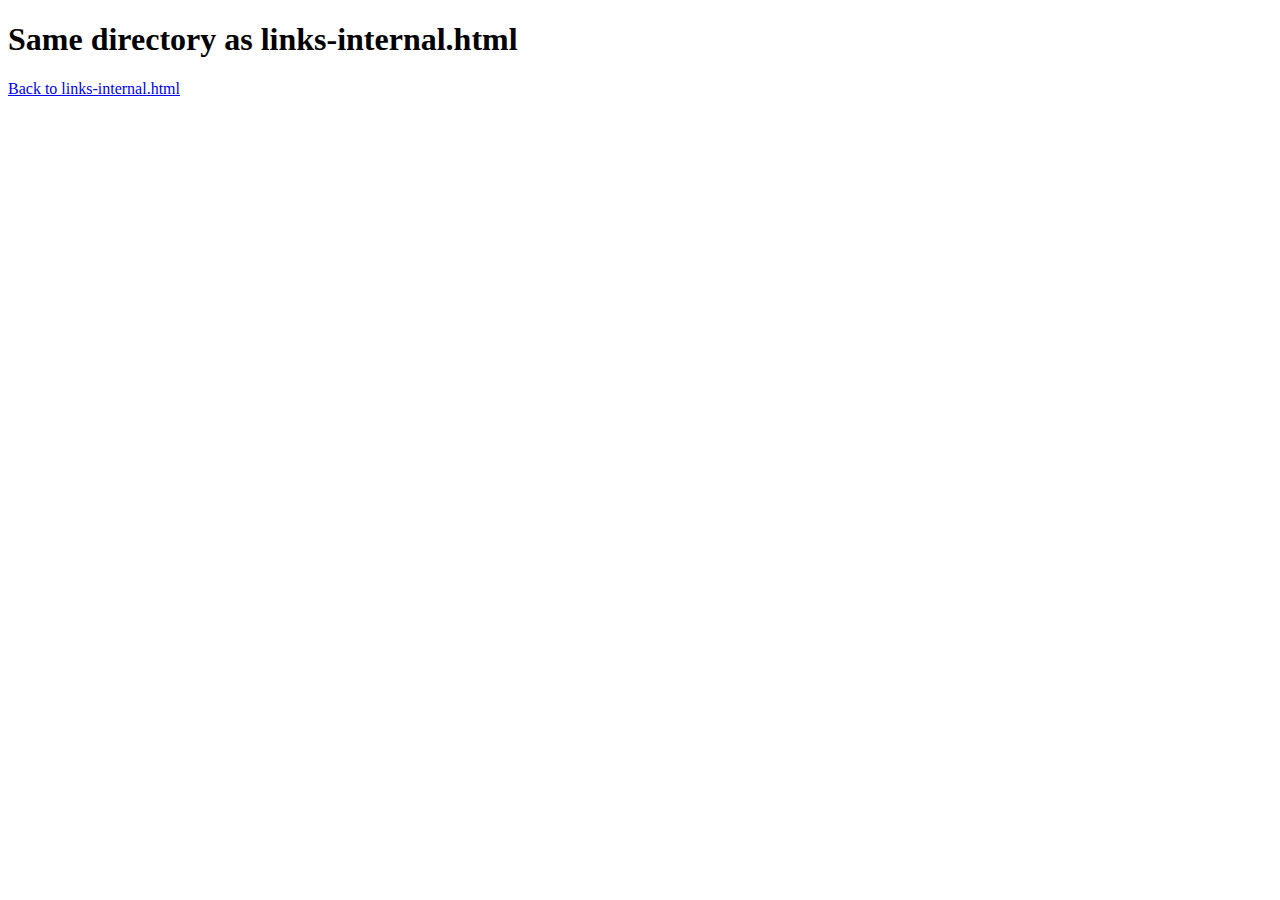
<file: coursera-sites/same-directory.html>
<!DOCTYPE html>
<html>
<head>
  <meta charset="utf-8">
  <title>Same directory as links-internal.html</title>
</head>
<body>
  <h1>Same directory as links-internal.html</h1>
  <a href="internal-links.html" title="Back to internal links page">Back to links-internal.html</a>
</body>
</html>
</file>
<file: style.css>
/**** Base style *****/
* {
    box-sizing: border-box;
    font-family: 'Lucida Sans', 'Lucida Sans Regular', 'Lucida Grande', 'Lucida Sans Unicode', Geneva, Verdana, sans-serif;
}

.page-title {
    text-align: center;
    margin-bottom: 15px;
    font-weight: bold;
    font-size: 175%;
    width: 90%;
    height: 100px;
    margin-left: auto;
    margin-right: auto;
}

.container {
    width: 100%;
    border: 5px;
    margin-left: auto;
    margin-right: auto;
    padding: 5px;
} 

.menu {
    border: 2px solid black;
    margin: 5px;
    background-color: #8e8e8e;
}

.menu-title {
    float: right;
    text-align: center;
    font-size: 120%;
    border: 2px solid black;
    width: 30%;
}

.text {
    margin: 10px;
    margin-top: 40px;
    clear: both;
}

#chicken{background-color: pink;}
#beef{background-color: red;}
#sushi{background-color: yellowgreen;}

/* Desktop */
@media (min-width: 992px) {
    .col-lg-4 {
        float: left;
        background-color: white;
        width: 33.3%;
    }
    
}

/* Tablet */
@media (min-width: 768px) and (max-width:992px){
    .col-md-6  , .col-md-12 {
        float: left;
        background-color: white;
    }

    .col-md-6 {
        width: 50%;
    }

    .col-md-12 {
        width: 100%;
    }

}

/* Mobile */
@media (max-width:767px) {
    .col-sm-12{
    float:left;
    background-color: white;
    width: 100%;}
}
</file>
